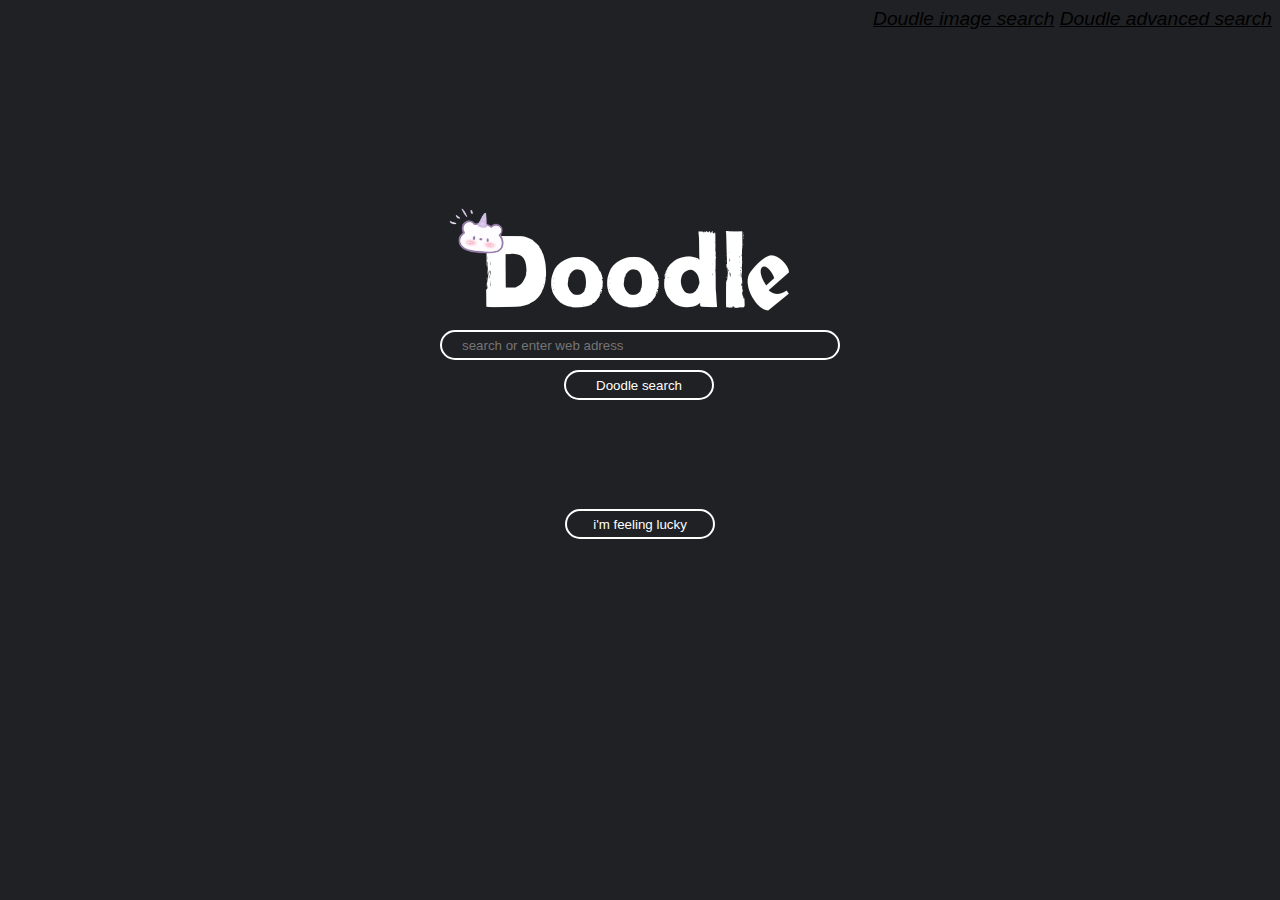
<file: project00/index.html>
<DOCTYPE! html>
    <html>
        <meta name="viewport" content="width=device-width , initial-scale=1.0">
        <head>
          <link rel="stylesheet" href="style.css">
          <title>Doodle image search</title>
        </head>
        <body>
            <div class="links">
         <a href="image_search.html">Doudle image search</a>
         <a href="adv_search.html">Doudle advanced search</a>
            </div>
            <div class="container">
                <div class="item"><img  src="img1.png" alt="doudle search"></div> 
                
                 <div class="idk_wt_im_doing">
                     <form  action="https://google.com/search">
    
                         <div class="item"> <input id="search" type="text" name="q" placeholder="search or enter web adress"> </div>
                         <div class="item">  <input id="submit" type="submit" value="Doodle search"></div>
                        </form>
                 </div>
               
          
                 <div><button class="item" type="submit">i'm feeling lucky</button></div>
           
        </body>
    </html>
</file>
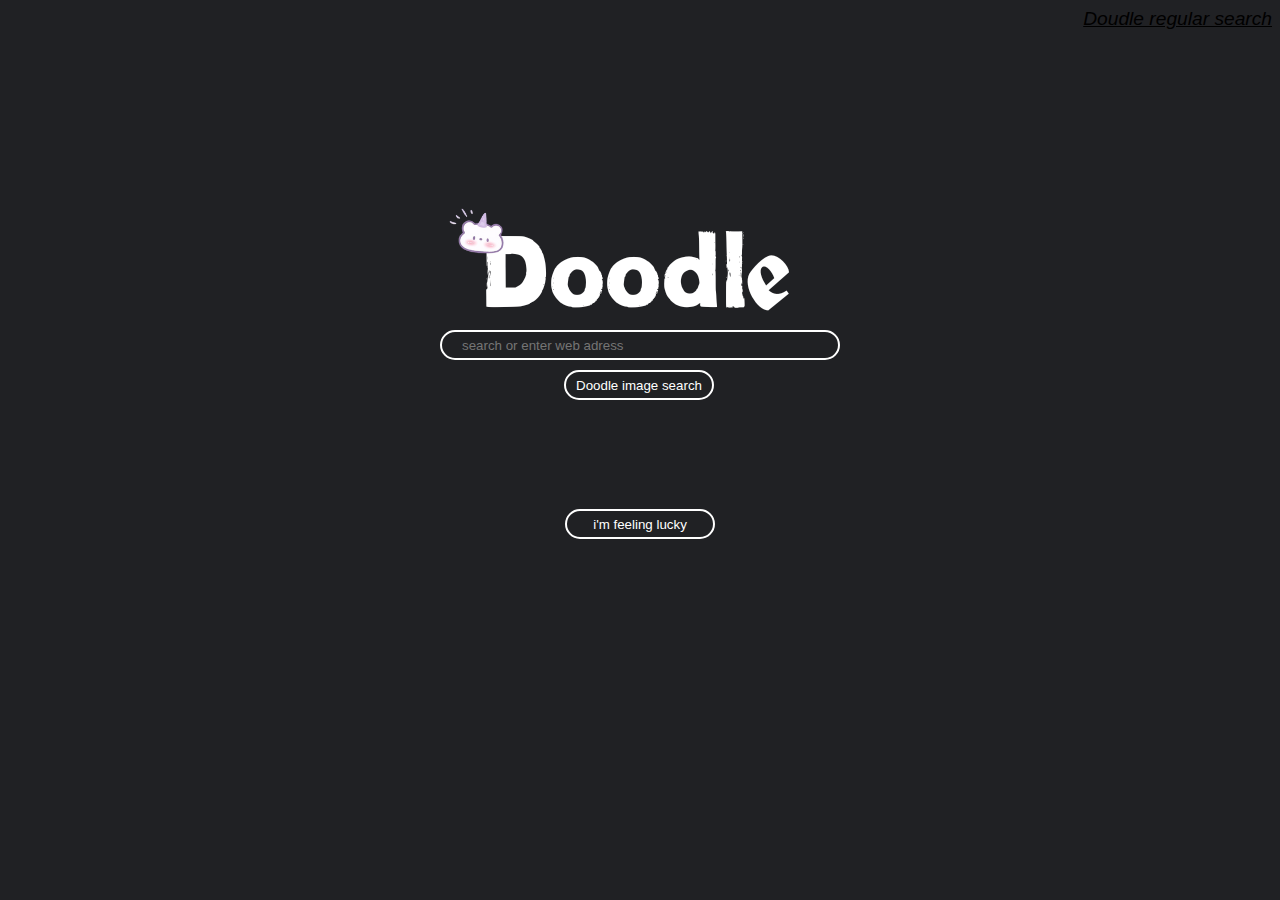
<file: project00/image_search.html>
<DOCTYPE! html>
    <html>
        <meta name="viewport" content="width=device-width , initial-scale=1.0">
        <head>
          <link rel="stylesheet" href="style.css">
          <title>Doodle image search</title>
        </head>
        <body>
            <div class="links">
         <a href="index.html">Doudle regular search</a>
            </div>
            <div class="container">
                <div class="item"><img  src="img1.png" alt="doudle search"></div> 
                
                 <div class="idk_wt_im_doing">
                     <form  action="https://images.google.com/search">
                        <input type="hidden" name="tbm" value="isch">
                         <div class="item"> <input id="search" type="text" name="q" placeholder="search or enter web adress"> </div>
                         <div class="item">  <input id="submit" type="submit" value="Doodle image search"></div>
                        </form>
                 </div>
               
          
                 <div><button class="item" type="submit">i'm feeling lucky</button></div>
           
        </body>
    </html>
</file>
<file: project00/style.css>
.links {
   color: black;
   text-align: right;
}

a:link{
    color: black;
}
a:visited{
    color: blueviolet;
    text-align: right;
}
a:hover{
    color:black;
    background-color: aliceblue;
}
head,body{
    background-color: #202124;
    font-family: Arial, Helvetica, sans-serif;
    font-size: larger;
    font-style: oblique;
}
input{
    background-color: #202124;
    border-radius: 60px; 
    border-color: #ffff;
    border-style: solid;
}
#search,select,textarea{ color: #ffff;padding-left: 20px;}
#search{width: 400px; height: 30px;}


button{
    background-color: #202124;
    border-color: #ffff;
    border-style: solid;
    width: 150px;
    height: 30px;
    border-radius: 30px;
    position: relative;
    bottom: 150px;
}
button,select,textarea{color: #ffff;}
.container{
 display: flex;
 flex-direction: column; 
 align-items: center;
 flex-grow: 1;
 flex-wrap: wrap;
 gap: 20px;
}
#submit{
    position: relative;
    margin-top: 10px;
    margin-left: 31%;
    width: 150px;height: 30px;
}
#submit,select,textarea{color: #ffff}
.idk_wt_im_doing{
    position: relative;
    bottom: 220px;
}
input:hover{box-shadow: 0;background-color: #303134}
button:hover{box-shadow: 0;background-color: #303134}
</file>
